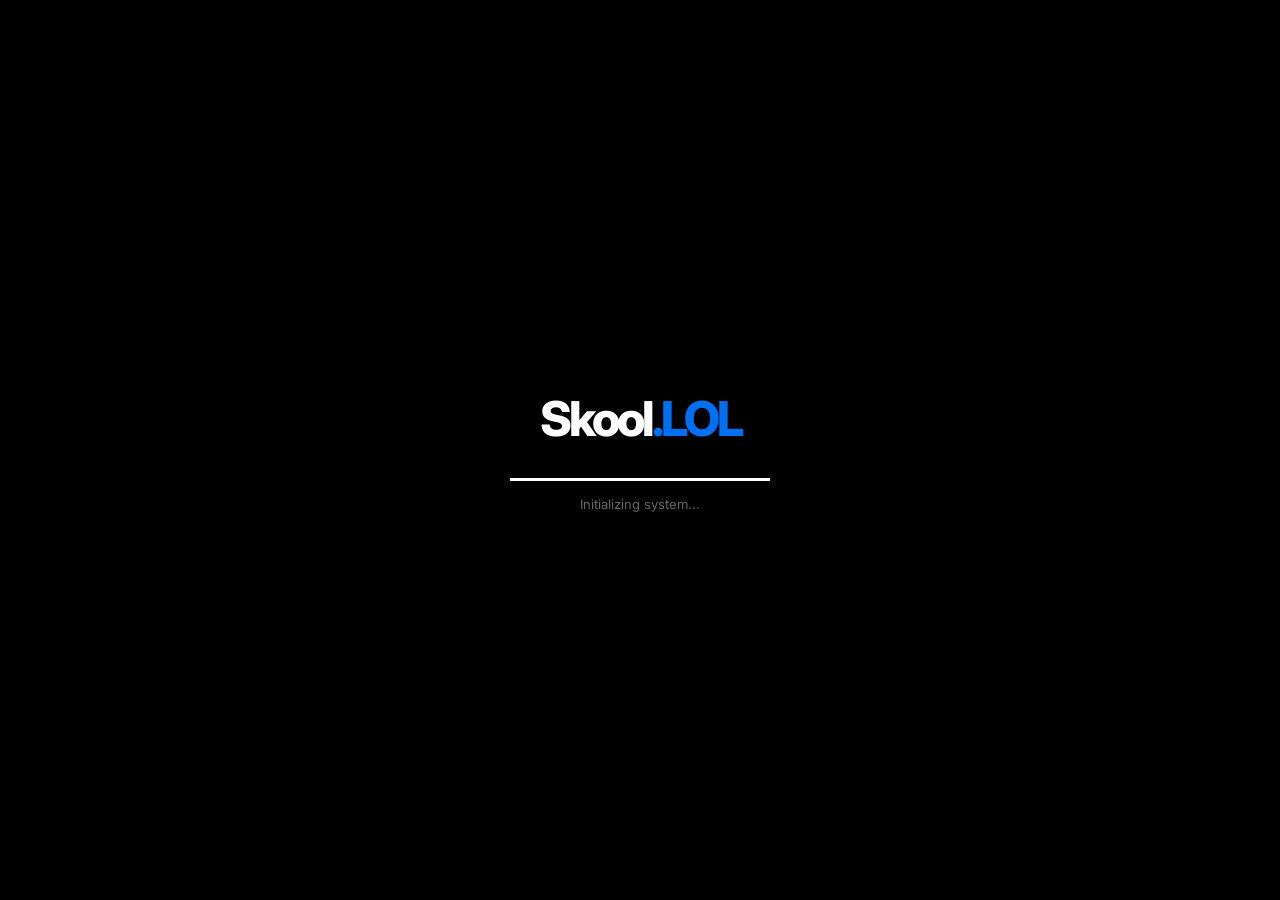
<file: public/index.html>
<!DOCTYPE html>
<html lang="de">

<head>

<meta charset="UTF-8">
<meta name="viewport" content="width=device-width, initial-scale=1.0">

<title>Skool.LOL</title>

<meta name="description" content="Skool.LOL - Fast modern web proxy">

<link rel="stylesheet" href="assets/css/style.css">

<link rel="preconnect" href="https://fonts.googleapis.com">
<link rel="preconnect" href="https://fonts.gstatic.com" crossorigin>

<link href="https://fonts.googleapis.com/css2?family=Inter:wght@400;500;600;700;800&display=swap" rel="stylesheet">

</head>


<body>


<div class="background">

<div class="grid"></div>

</div>



<!-- Loader -->


<div class="loader" id="loader">

<div class="loader-content">


<div class="loader-logo">

Skool<span>.LOL</span>

</div>


<div class="loader-bar">

<div></div>

</div>


<div class="loader-status">

Initializing system...

</div>


</div>

</div>





<main class="container">



<section class="hero">
<div class="browser-bar">

    <div class="browser-actions">

        <button id="back">
            ←
        </button>

        <button id="forward">
            →
        </button>

        <button id="reload">
            ⟳
        </button>

        <button id="home">
            ⌂
        </button>

    </div>


    <div class="browser-url">

        <span>
            🔒
        </span>

        <input 
        id="browser-url"
        placeholder="https://example.com"
        >

    </div>


    <div class="connection">

        <span></span>

        Online

    </div>


</div>


<div class="badge">

<span></span>

All systems operational

</div>



<h1>

The fastest way<br>

to access the web.

</h1>



<p>

Skool.LOL provides a simple and modern way to browse the web.

</p>





<div class="proxy">


<form id="proxy-form">


<div class="input-wrapper">


<span>

>

</span>


<input

id="url"

placeholder="example.com"

autocomplete="off"

/>


</div>



<button type="submit">

Launch

<span>

→

</span>

</button>


</form>


</div>




<div class="stats">


<div>

<strong>

99.9%

</strong>

<p>

Uptime

</p>

</div>



<div>

<strong>

Fast

</strong>

<p>

Network

</p>

</div>



<div>

<strong>

Secure

</strong>

<p>

Connection

</p>

</div>


</div>


</section>




<footer>

Skool.LOL © 2026

</footer>



</main>





<script src="assets/js/app.js"></script>


</body>

</html>
<script src="assets/js/browser.js"></script>
</file>
<file: public/assets/css/style.css>
*{
    margin:0;
    padding:0;
    box-sizing:border-box;
}


:root{

    --background:#000;
    --foreground:#fff;
    --muted:#888;
    --border:#1f1f1f;
    --blue:#0070f3;

}



body{

    min-height:100vh;

    background:var(--background);

    color:var(--foreground);

    font-family:Inter,Arial,sans-serif;

    overflow:hidden;

}





/* =====================
   BACKGROUND
===================== */


.background{

    position:fixed;

    inset:0;

    z-index:-1;

}



.grid{

    position:absolute;

    inset:0;


    background-image:

    linear-gradient(
    rgba(255,255,255,.035) 1px,
    transparent 1px
    ),

    linear-gradient(
    90deg,
    rgba(255,255,255,.035) 1px,
    transparent 1px
    );


    background-size:40px 40px;


    mask-image:

    radial-gradient(
    ellipse at center,
    black,
    transparent 75%
    );


}





/* =====================
   LOADER
===================== */


.loader{

    position:fixed;

    inset:0;

    background:#000;

    display:flex;

    align-items:center;

    justify-content:center;

    z-index:100;

    transition:.7s ease;


}



.loader.hide{

    opacity:0;

    pointer-events:none;

}




.loader-logo{

    font-size:48px;

    font-weight:800;

    letter-spacing:-3px;

    text-align:center;

}



.loader-logo span{

    color:var(--blue);

}



.loader-bar{

    width:260px;

    height:3px;

    background:#111;

    margin:30px auto 15px;

    overflow:hidden;

}



.loader-bar div{

    width:0;

    height:100%;

    background:white;

    animation:

    loading 2s forwards;

}



@keyframes loading{

    to{

        width:100%;

    }

}



.loader-status{

    text-align:center;

    color:#666;

    font-size:13px;

}





/* =====================
   MAIN
===================== */



.container{

    min-height:100vh;

    display:flex;

    flex-direction:column;

    justify-content:center;

    align-items:center;

    padding:30px;


}



.hero{

    width:100%;

    max-width:850px;

    text-align:center;

}




.badge{

    display:inline-flex;

    align-items:center;

    gap:8px;

    padding:8px 14px;

    border:

    1px solid var(--border);

    border-radius:999px;

    color:#aaa;

    font-size:14px;

    margin-bottom:35px;


}



.badge span{

    width:8px;

    height:8px;

    background:#00c853;

    border-radius:50%;

}




h1{

    font-size:76px;

    line-height:1.05;

    letter-spacing:-5px;

    font-weight:700;


}



.hero p{

    margin-top:25px;

    color:var(--muted);

    font-size:20px;


}




/* =====================
   PROXY BOX
===================== */


.proxy{

    margin-top:50px;


}



form{

    display:flex;

    gap:12px;

    justify-content:center;

}



.input-wrapper{


    height:64px;

    width:520px;

    display:flex;

    align-items:center;

    gap:12px;


    border:

    1px solid var(--border);


    background:#050505;


    border-radius:10px;


    padding:0 20px;


    transition:.2s;


}



.input-wrapper:focus-within{


    border-color:#333;


}



.input-wrapper span{


    color:#666;

    font-family:monospace;


}



input{


    flex:1;


    background:none;


    border:none;


    outline:none;


    color:white;


    font-size:16px;


}




button{


    height:64px;

    padding:0 28px;


    background:white;

    color:black;


    border:none;


    border-radius:10px;


    font-weight:600;


    font-size:16px;


    cursor:pointer;


    transition:.2s;


}



button:hover{


    background:#ddd;


    transform:translateY(-2px);


}





/* =====================
   STATS
===================== */


.stats{


    display:flex;

    justify-content:center;

    gap:70px;

    margin-top:70px;


}



.stats strong{


    font-size:22px;


}



.stats p{


    margin-top:8px;

    color:#666;

    font-size:14px;


}




footer{

    position:fixed;

    bottom:25px;

    color:#555;

    font-size:14px;

}





/* =====================
   MOBILE
===================== */


@media(max-width:700px){


h1{

    font-size:44px;

    letter-spacing:-2px;

}



.hero p{

    font-size:16px;

}



form{

    flex-direction:column;

}



.input-wrapper{

    width:100%;

}



button{

    width:100%;

}



.stats{

    gap:25px;

    flex-wrap:wrap;

}



footer{

    position:static;

    margin-top:40px;

}



}

/* =====================
   BROWSER BAR
===================== */


.browser-bar{

display:flex;

align-items:center;

gap:12px;


margin-bottom:30px;


padding:12px;


background:#050505;


border:1px solid #1f1f1f;


border-radius:14px;


}



.browser-actions{

display:flex;

gap:6px;

}



.browser-actions button{


width:36px;

height:36px;


border-radius:8px;


background:#111;


border:1px solid #222;


color:white;


cursor:pointer;


font-size:16px;


}



.browser-actions button:hover{


background:#222;


}



.browser-url{


height:36px;


flex:1;


display:flex;


align-items:center;


gap:8px;


background:#000;


border:1px solid #222;


border-radius:8px;


padding:0 12px;


}



.browser-url input{


font-size:13px;


}





.connection{


display:flex;

align-items:center;


gap:8px;


font-size:13px;


color:#777;


}



.connection span{


width:8px;

height:8px;


background:#00c853;


border-radius:50%;


}



@media(max-width:700px){


.browser-bar{


flex-direction:column;


align-items:stretch;


}



.browser-actions{


justify-content:center;


}



.connection{


justify-content:center;


}


}
</file>
